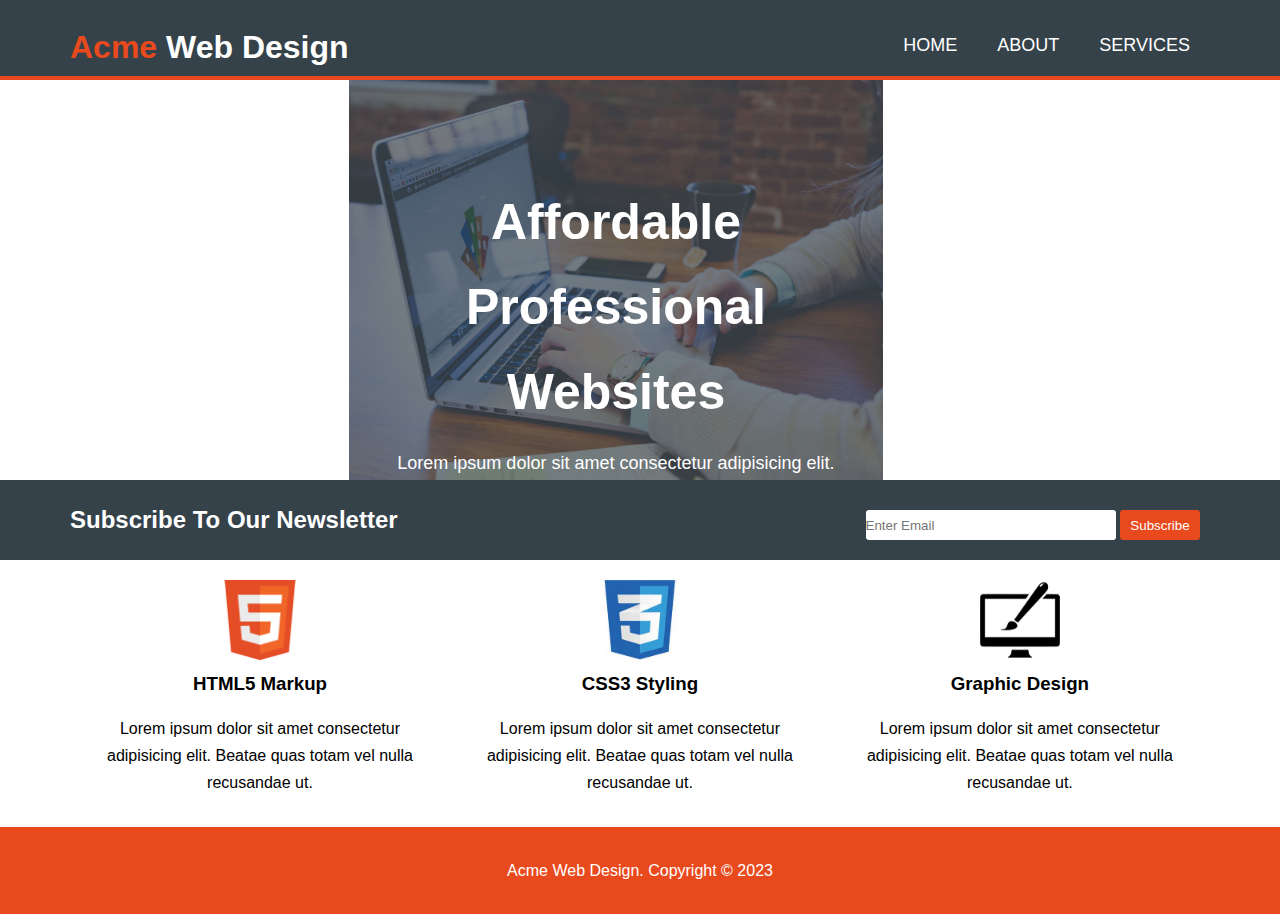
<file: index.html>
<!DOCTYPE html>
<html lang="en">
  <head>
    <meta charset="UTF-8" />
    <meta name="viewport" content="width=device-width, initial-scale=1.0" />
    <meta
      name="description"
      content="The best design company in the local area"
    />
    <meta name="keywords" content="design, company, local area" />
    <link rel="stylesheet" href="css/main.css" />
    <title>Acme Web Design</title>
  </head>
  <body>
    <!-- Header -->
    <header id="main-header">
      <nav id="navbar">
        <div class="container">
          <h1 class="logo">
            <a href="index.html"
              ><span class="text-primary">Acme</span> Web Design</a
            >
          </h1>
          <ul>
            <li><a href="index.html" class="current">Home</a></li>
            <li><a href="about.html">About</a></li>
            <li><a href="contact.html">Services</a></li>
          </ul>
        </div>
      </nav>

      <!-- Showcase -->
      <section id="showcase">
        <div class="container">
          <div class="showcase-content">
            <h1>Affordable Professional Websites</h1>
            <p class="lead">
              Lorem ipsum dolor sit amet consectetur adipisicing elit. Atque
              alias iure pariatur rem esse sapiente, minima perspiciatis
              eligendi accusantium impedit, nobis consequuntur dolores placeat
              ut. Nostrum voluptatum cum vero dignissimos.
            </p>
          </div>
        </div>
      </section>
    </header>

    <!-- Newsletter -->
    <section id="newsletter">
      <div class="container">
        <div class="newsletter-content">
          <h2>Subscribe To Our Newsletter</h2>
          <form>
            <input
              type="email"
              name="email"
              id="email"
              placeholder="Enter Email"
            />
            <button type="submit" class="btn">Subscribe</button>
          </form>
        </div>
      </div>
    </section>

    <!-- Boxes -->
    <section id="boxes">
      <div class="container">
        <div class="box">
          <img src="img/html.png" alt="HTML" />
          <h3>HTML5 Markup</h3>
          <p>
            Lorem ipsum dolor sit amet consectetur adipisicing elit. Beatae quas
            totam vel nulla recusandae ut.
          </p>
        </div>
        <div class="box">
          <img src="img/css.png" alt="CSS" />
          <h3>CSS3 Styling</h3>
          <p>
            Lorem ipsum dolor sit amet consectetur adipisicing elit. Beatae quas
            totam vel nulla recusandae ut.
          </p>
        </div>
        <div class="box">
          <img src="img/logo_brush.png" alt="Design" />
          <h3>Graphic Design</h3>
          <p>
            Lorem ipsum dolor sit amet consectetur adipisicing elit. Beatae quas
            totam vel nulla recusandae ut.
          </p>
        </div>
      </div>
    </section>

    <div class="clr"></div>

    <!-- Footer -->
    <footer id="main-footer">
      <p>Acme Web Design. Copyright &copy; 2023</p>
    </footer>
  </body>
</html>
</file>
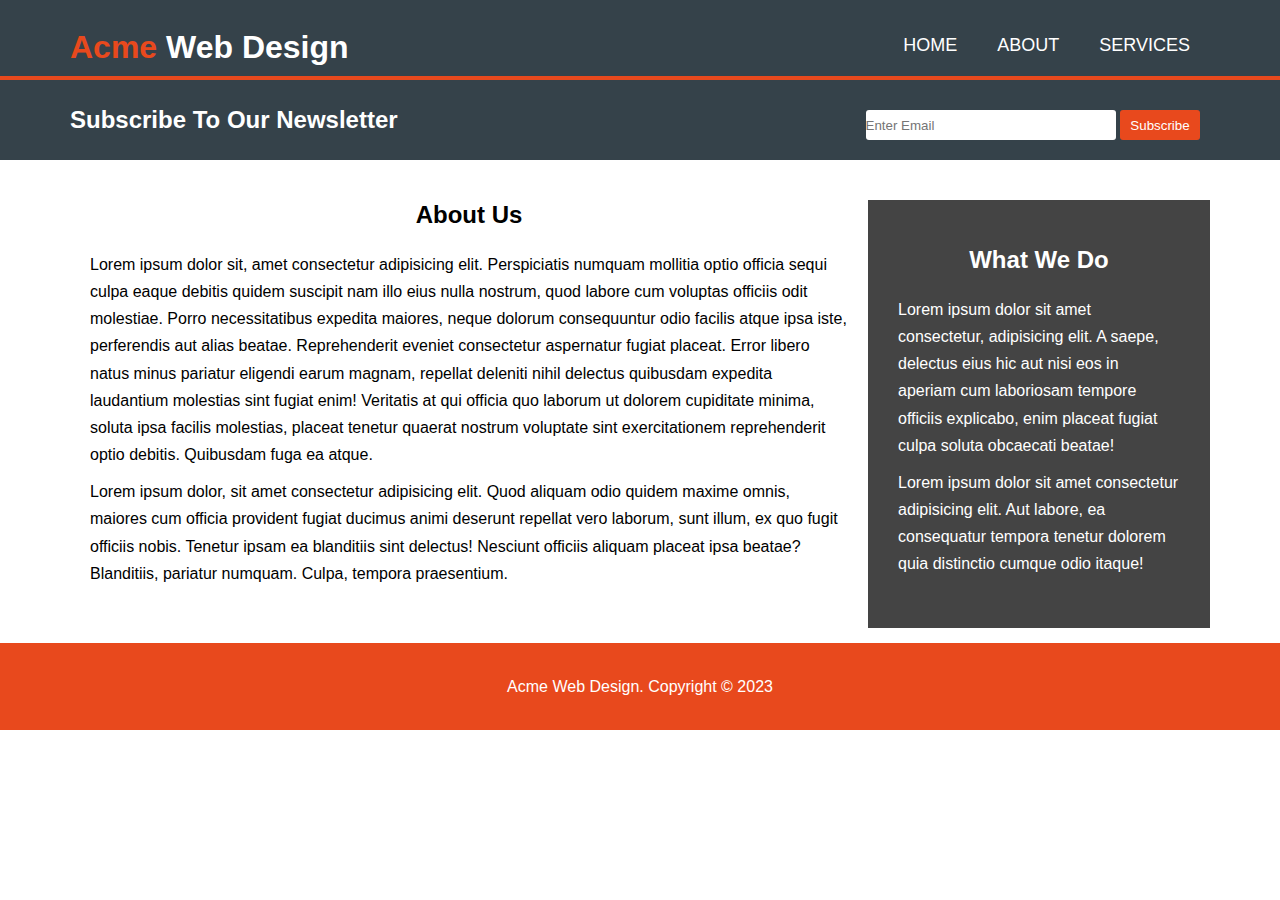
<file: about.html>
<!DOCTYPE html>
<html lang="en">
  <head>
    <meta charset="UTF-8" />
    <meta name="viewport" content="width=device-width, initial-scale=1.0" />
    <meta
      name="description"
      content="The best design company in the local area"
    />
    <meta name="keywords" content="design, company, local area" />
    <link rel="stylesheet" href="css/main.css" />
    <title>Acme | About</title>
  </head>
  <body>
    <!-- Header -->
    <header id="main-header">
      <nav id="navbar">
        <div class="container">
          <h1 class="logo">
            <a href="index.html"
              ><span class="text-primary">Acme</span> Web Design</a
            >
          </h1>
          <ul>
            <li><a href="index.html">Home</a></li>
            <li><a href="about.html" class="current">About</a></li>
            <li><a href="contact.html">Services</a></li>
          </ul>
        </div>
      </nav>
    </header>

    <!-- Newsletter -->
    <section id="newsletter">
      <div class="container">
        <div class="newsletter-content">
          <h2>Subscribe To Our Newsletter</h2>
          <form>
            <input
              type="email"
              name="email"
              id="email"
              placeholder="Enter Email"
            />
            <button type="submit" class="btn">Subscribe</button>
          </form>
        </div>
      </div>
    </section>

    <!-- About -->
    <section id="about">
      <div class="container">
        <div class="about-info">
          <h2>About Us</h2>
          <p>
            Lorem ipsum dolor sit, amet consectetur adipisicing elit.
            Perspiciatis numquam mollitia optio officia sequi culpa eaque
            debitis quidem suscipit nam illo eius nulla nostrum, quod labore cum
            voluptas officiis odit molestiae. Porro necessitatibus expedita
            maiores, neque dolorum consequuntur odio facilis atque ipsa iste,
            perferendis aut alias beatae. Reprehenderit eveniet consectetur
            aspernatur fugiat placeat. Error libero natus minus pariatur
            eligendi earum magnam, repellat deleniti nihil delectus quibusdam
            expedita laudantium molestias sint fugiat enim! Veritatis at qui
            officia quo laborum ut dolorem cupiditate minima, soluta ipsa
            facilis molestias, placeat tenetur quaerat nostrum voluptate sint
            exercitationem reprehenderit optio debitis. Quibusdam fuga ea atque.
          </p>
          <p>
            Lorem ipsum dolor, sit amet consectetur adipisicing elit. Quod
            aliquam odio quidem maxime omnis, maiores cum officia provident
            fugiat ducimus animi deserunt repellat vero laborum, sunt illum, ex
            quo fugit officiis nobis. Tenetur ipsam ea blanditiis sint delectus!
            Nesciunt officiis aliquam placeat ipsa beatae? Blanditiis, pariatur
            numquam. Culpa, tempora praesentium.
          </p>
        </div>
        <aside class="sidebar">
          <h2>What We Do</h2>
          <p>
            Lorem ipsum dolor sit amet consectetur, adipisicing elit. A saepe,
            delectus eius hic aut nisi eos in aperiam cum laboriosam tempore
            officiis explicabo, enim placeat fugiat culpa soluta obcaecati
            beatae!
          </p>
          <p>
            Lorem ipsum dolor sit amet consectetur adipisicing elit. Aut labore,
            ea consequatur tempora tenetur dolorem quia distinctio cumque odio
            itaque!
          </p>
        </aside>
      </div>
    </section>

    <div class="clr"></div>

    <!-- Footer -->
    <footer id="main-footer">
      <p>Acme Web Design. Copyright &copy; 2023</p>
    </footer>
  </body>
</html>
</file>
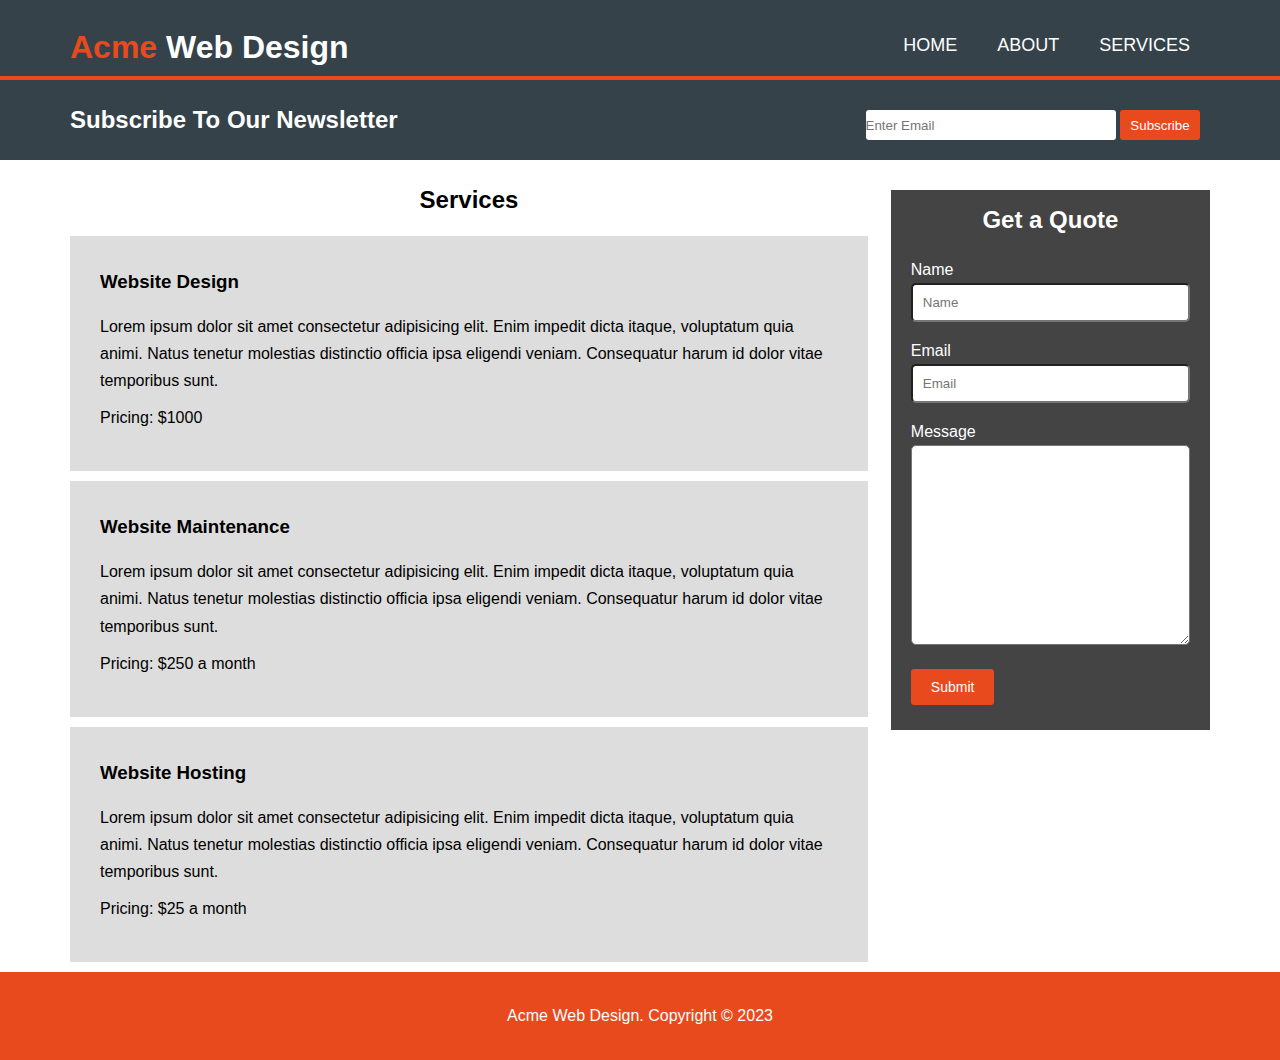
<file: services.html>
<!DOCTYPE html>
<html lang="en">
  <head>
    <meta charset="UTF-8" />
    <meta name="viewport" content="width=device-width, initial-scale=1.0" />
    <meta
      name="description"
      content="The best design company in the local area"
    />
    <meta name="keywords" content="design, company, local area" />
    <link rel="stylesheet" href="css/main.css" />
    <title>Acme Web Design</title>
  </head>
  <body>
    <!-- Header -->
    <header id="main-header">
      <nav id="navbar">
        <div class="container">
          <h1 class="logo">
            <a href="index.html"
              ><span class="text-primary">Acme</span> Web Design</a
            >
          </h1>
          <ul>
            <li><a href="index.html" class="current">Home</a></li>
            <li><a href="about.html">About</a></li>
            <li><a href="contact.html">Services</a></li>
          </ul>
        </div>
      </nav>
    </header>

    <!-- Newsletter -->
    <section id="newsletter">
      <div class="container">
        <div class="newsletter-content">
          <h2>Subscribe To Our Newsletter</h2>
          <form>
            <input
              type="email"
              name="email"
              id="email"
              placeholder="Enter Email"
            />
            <button type="submit" class="btn">Subscribe</button>
          </form>
        </div>
      </div>
    </section>

    <!-- Services -->
    <section id="services">
      <div class="container">
        <div class="info">
          <h2>Services</h2>
          <div class="page">
            <h3>Website Design</h3>
            <p>
              Lorem ipsum dolor sit amet consectetur adipisicing elit. Enim
              impedit dicta itaque, voluptatum quia animi. Natus tenetur
              molestias distinctio officia ipsa eligendi veniam. Consequatur
              harum id dolor vitae temporibus sunt.
            </p>
            <p>Pricing: $1000</p>
          </div>
          <div class="page">
            <h3>Website Maintenance</h3>
            <p>
              Lorem ipsum dolor sit amet consectetur adipisicing elit. Enim
              impedit dicta itaque, voluptatum quia animi. Natus tenetur
              molestias distinctio officia ipsa eligendi veniam. Consequatur
              harum id dolor vitae temporibus sunt.
            </p>
            <p>Pricing: $250 a month</p>
          </div>
          <div class="page">
            <h3>Website Hosting</h3>
            <p>
              Lorem ipsum dolor sit amet consectetur adipisicing elit. Enim
              impedit dicta itaque, voluptatum quia animi. Natus tenetur
              molestias distinctio officia ipsa eligendi veniam. Consequatur
              harum id dolor vitae temporibus sunt.
            </p>
            <p>Pricing: $25 a month</p>
          </div>
        </div>
        <aside class="sidebar">
          <h2>Get a Quote</h2>
          <form>
            <div class="form-control">
              <label for="name">Name</label>
              <input type="text" name="name" id="name" placeholder="Name" />
            </div>
            <div class="form-control">
              <label for="email">Email</label>
              <input type="email" name="email" id="email" placeholder="Email" />
            </div>
            <div class="form-control">
              <label for="message">Message</label>
              <textarea name="message" id="message" placeholder="Message">
              </textarea>
            </div>
            <button type="submit" class="btn">Submit</button>
          </form>
        </aside>
      </div>
    </section>

    <div class="clr"></div>

    <!-- Footer -->
    <footer id="main-footer">
      <p>Acme Web Design. Copyright &copy; 2023</p>
    </footer>
  </body>
</html>
</file>
<file: css/main.css>
/* CSS Reset */

* {
  margin: 0;
  padding: 0;
  box-sizing: border-box;
}

body {
  font-family: 'Segoe UI', Tahoma, Geneva, Verdana, sans-serif;
  line-height: 1.7;
  overflow: auto;
}

.container {
  max-width: 1200px;
  margin: 0 auto;
  padding: 0 30px;
}

a {
  color: #fff;
  text-decoration: none;
}

h1,
h2,
h3 {
  margin-bottom: 15px;
}

p {
  margin: 10px 0;
}

.text-primary {
  color: #e8491d;
}

.lead {
  font-size: 18px;
}

.clr {
  clear: both;
}

/* Navigation */

#navbar {
  min-height: 80px;
  background-color: #35424a;
  color: #fff;
  padding-top: 10px;
  border-bottom: #e8491d 4px solid;
}

#navbar .logo {
  float: left;
  padding-top: 10px;
}

#navbar ul {
  float: right;
  list-style-type: none;
}

#navbar ul li {
  float: left;
}

#navbar ul li a {
  display: block;
  padding: 20px;
  font-size: 18px;
  text-transform: uppercase;
  font-weight: thin;
}

/* Showcase */

#showcase {
  height: 400px;
  background: url('../img/showcase.jpg') no-repeat center top/cover;
  text-align: center;
  color: #fff;
  padding-top: 100px;
  overflow: hidden;
}

#showcase .showcase-content h1 {
  font-size: 50px;
}

#showcase .showcase-content p {
  line-height: 1.5;
}

/* Newsletter */

#newsletter {
  background-color: #35424a;
  color: #fff;
  height: 80px;
  padding: 20px;
}

#newsletter h2 {
  float: left;
}

#newsletter form {
  float: right;
  padding: 10px;
}

#newsletter input {
  width: 250px;
  height: 30px;
  border: none;
  border-radius: 3px;
}

#newsletter button {
  width: 80px;
  height: 30px;
  background-color: #e8491d;
  color: #fff;
  border: none;
  border-radius: 3px;
  cursor: pointer;
}

/* Boxes */

.box {
  float: left;
  width: 33.33%;
  padding: 20px;
  text-align: center;
}

.box img {
  width: 80px;
}

/* About */

#about {
  height: 400px;
  padding: 20px 10px;
}

#about .about-info {
  float: left;
  width: 70%;
  padding: 15px 20px;
}

#about .about-info h2 {
  text-align: center;
}

#about .sidebar {
  float: right;
  width: 30%;
  padding: 40px 30px;
  background-color: #444;
  color: #fff;
  margin-bottom: 15px;
}

/* Services */

#services {
  margin: 10px;
}

.info {
  float: left;
  width: 70%;
}

.info h2 {
  text-align: center;
  margin-top: 10px;
}

.page {
  background-color: #ddd;
  padding: 30px;
  margin: 10px 0;
}

.sidebar {
  float: right;
  width: 28%;
  background-color: #444;
  color: #fff;
  padding: 10px 20px;
  margin-top: 20px;
}

.sidebar h2 {
  text-align: center;
}

.sidebar input,
.sidebar textarea {
  width: 100%;
  padding: 10px;
  margin-bottom: 15px;
  border-radius: 5px;
}

.sidebar textarea {
  height: 200px;
}

.sidebar button {
  background-color: #e8491d;
  color: #fff;
  padding: 10px 20px;
  border: none;
  font-size: 14px;
  border-radius: 3px;
  margin-bottom: 15px;
  cursor: pointer;
}

/* Footer */

#main-footer {
  background-color: #e8491d;
  color: #fff;
  padding: 20px;
  text-align: center;
}
</file>
